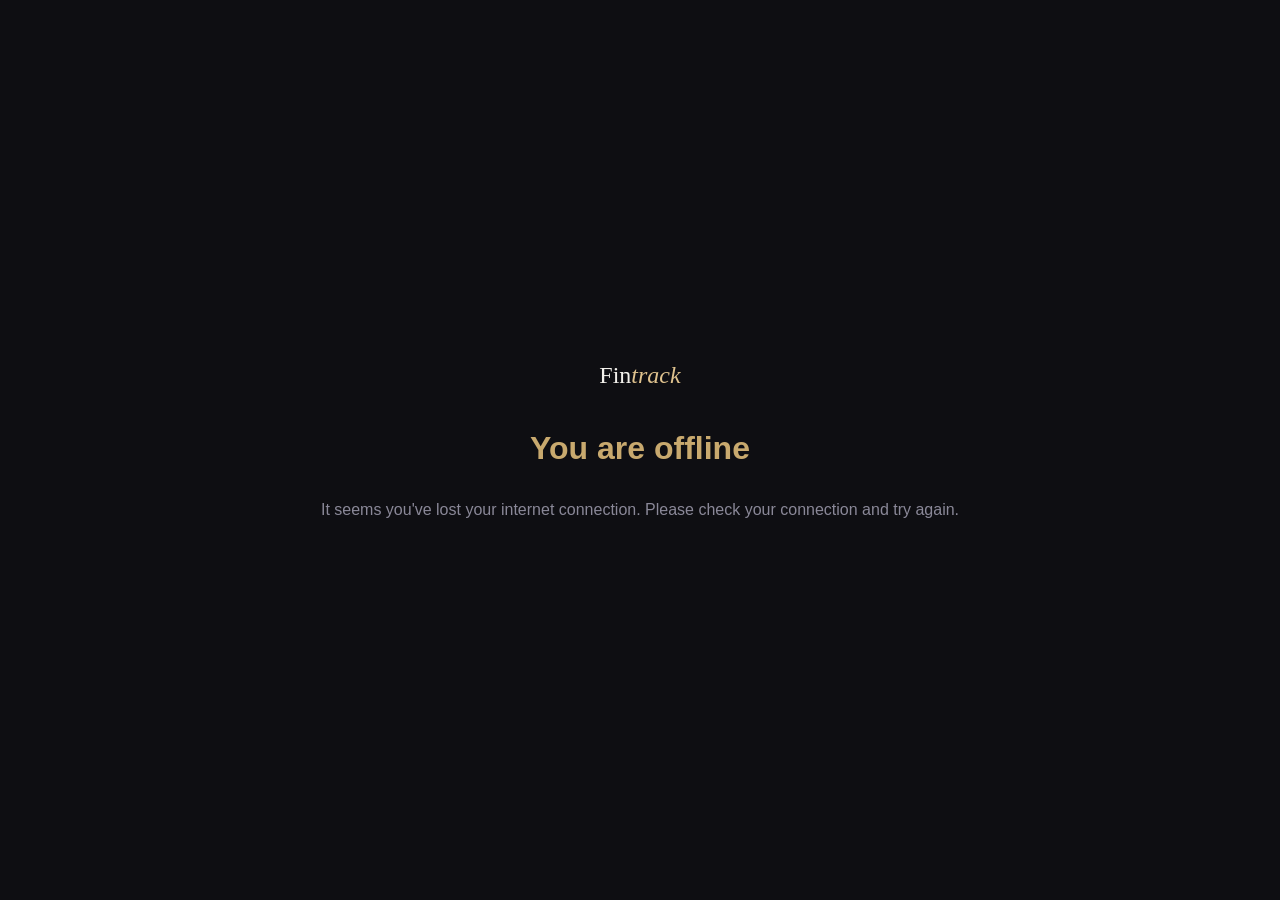
<file: static/offline.html>
<!DOCTYPE html>
<html lang="en">

<head>
    <meta charset="UTF-8">
    <meta name="viewport" content="width=device-width, initial-scale=1.0">
    <title>Offline — Fintrack</title>
    <style>
        body {
            background-color: #0e0e12;
            color: #f2f0eb;
            font-family: 'Geist', sans-serif;
            display: flex;
            flex-direction: column;
            align-items: center;
            justify-content: center;
            height: 100vh;
            margin: 0;
            text-align: center;
        }

        h1 {
            color: #c8a96e;
        }

        p {
            color: #8a8898;
            max-width: 80%;
            line-height: 1.5;
            margin-top: 10px;
        }

        .logo {
            font-size: 24px;
            color: #dfc28e;
            margin-bottom: 20px;
            font-family: 'Instrument Serif', serif;
            font-style: italic;
        }

        .logo b {
            color: #f2f0eb;
            font-weight: normal;
            font-style: normal;
        }
    </style>
</head>

<body>
    <div class="logo"><b>Fin</b>track</div>
    <h1>You are offline</h1>
    <p>It seems you've lost your internet connection. Please check your connection and try again.</p>
</body>

</html>
</file>
